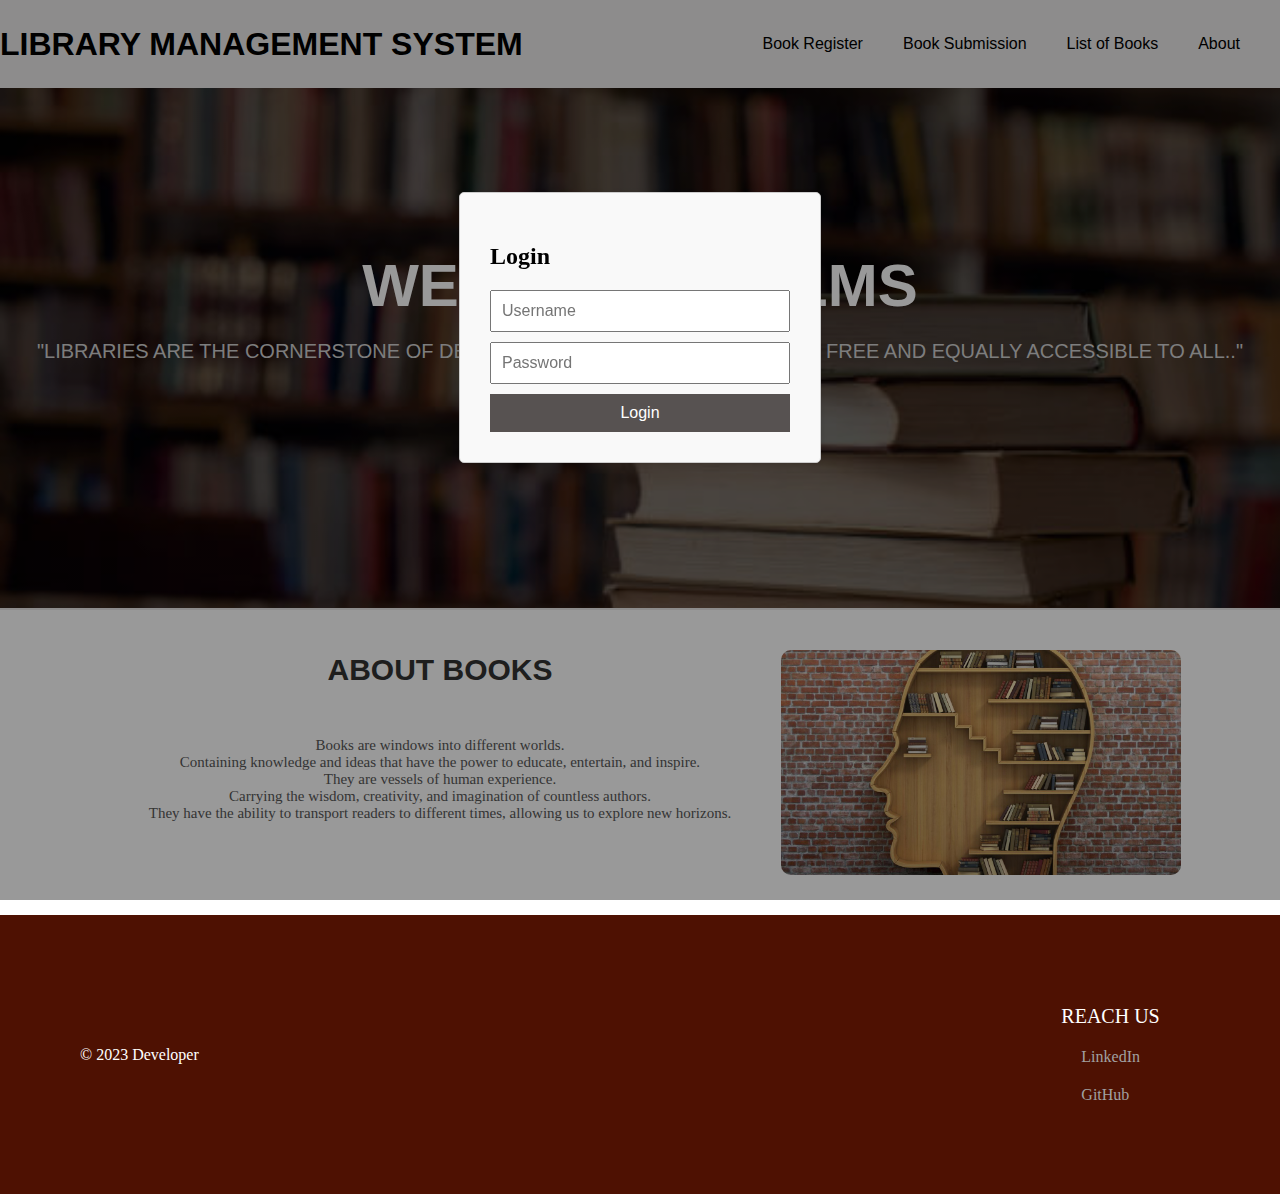
<file: index.html>
<!DOCTYPE html>
<html lang="en">

<head>
  <meta charset="UTF-8">
  <meta http-equiv="X-UA-Compatible" content="IE=edge">
  <meta name="viewport" content="width=device-width, initial-scale=1.0">
  <title>Library_Management_HomePage</title>
  <link rel="stylesheet" href="style.css">
</head>
<body>
  <header class="header">
    <h1>LIBRARY MANAGEMENT SYSTEM</h1>
    <nav class="nav-items">
      <a href="Book_reg_LMS/book_reg_lms.html">Book Register</a>
      <a href="Submission_LMS/submission.html">Book Submission</a>
      <a href="List_LMS/list_lms.html">List of Books</a>
      <a href="About_LMS/About_lms.html">About</a>
    </nav>
  </header>
  <main>
    <div id="loginPopup" class="login-popup">
      <div class="login-content">
       
        <h2>Login</h2>
        <form id="loginForm">
          <input type="text" id="username" placeholder="Username" required>
          <input type="password" id="password" placeholder="Password" required>
          <p id="error-message" class="error-message">Invalid username or password.</p>
          <button type="submit">Login</button>
        </form>
      </div>
    </div>

    <div class="intro">
      <h1>Welcome to LMS</h1>
      <p>"Libraries are the cornerstone of democracy, where information is free and equally accessible to all.." </p>
      <p>                                 - Vartan Gregorian </p>
    </div>
    <div class="about-book">
      <div class="about-book-text">
        <h2 >About Books</h2>
        <div class = "about-book-para">
        <p>Books are windows into different worlds.<br> Containing knowledge and ideas that have the power to educate, entertain, and inspire.<br> They are vessels of human experience.<br> Carrying the wisdom, creativity, and imagination of countless authors.<br>They have the ability to transport readers to different times, allowing us to explore new horizons.</p>
      </div>
      </div>
      <img src="Books.jpg" alt="me">
    </div>
  </main>
  <footer class="footer">
    <div class="copy">&copy; 2023 Developer</div>
    <div class="bottom-links">
      <div class="links">
        <span>Reach Us</span>
        <a href="https://www.linkedin.com/in/gladys-juliana-andrews-a64468210/"><i class="LinkedIn"></i>LinkedIn</a>
        <a href="https://github.com/GladysJulianaAndrews"><i class="GitHub"></i>GitHub</a>
      </div>
      
    </div>
  </footer>
  <script src="script.js"></script>
</body>

</html>
</file>
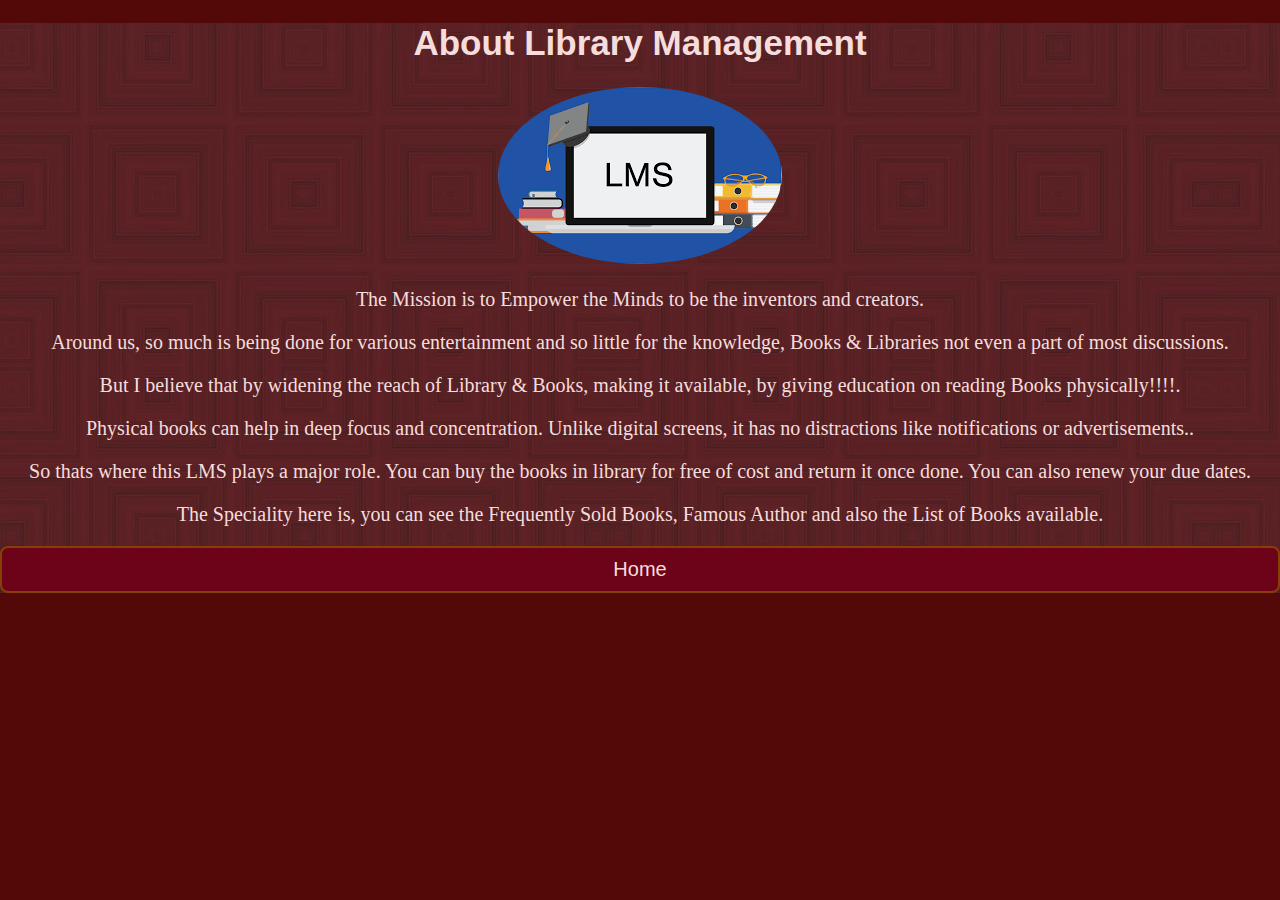
<file: About_LMS/About_lms.html>
<!DOCTYPE html>
<html lang="en">
<head>
<meta charset="utf-8">
<title>HTML</title>
<link rel="stylesheet" href="../About_LMS/About_lms.css">
</head>
<body>
  <div class="About-lms">
    <h1> About Library Management </h1>
	<img src="./about_icon.png">
	<p>The Mission is to Empower the Minds to be the inventors and creators.</p>
	<p>Around us, so much is being done for various entertainment and so little for the knowledge, Books & Libraries not even a part of most discussions.</p>
    <p>But I believe that by widening the reach of Library & Books, making it available, by giving education on reading Books physically!!!!.</p>
    <p>Physical books can help in deep focus and concentration. Unlike digital screens, it has no distractions like notifications or advertisements..</p>
    <p>So thats where this LMS plays a major role. You can buy the books in library for free of cost and return it once done. You can also renew your due dates. </p>
    <p>The Speciality here is, you can see the Frequently Sold Books, Famous Author and also the List of Books available.</p>
   <a href="../index.html" class="Home"> Home</a> 
   </div>
  </div>
</body>
</html>
</file>
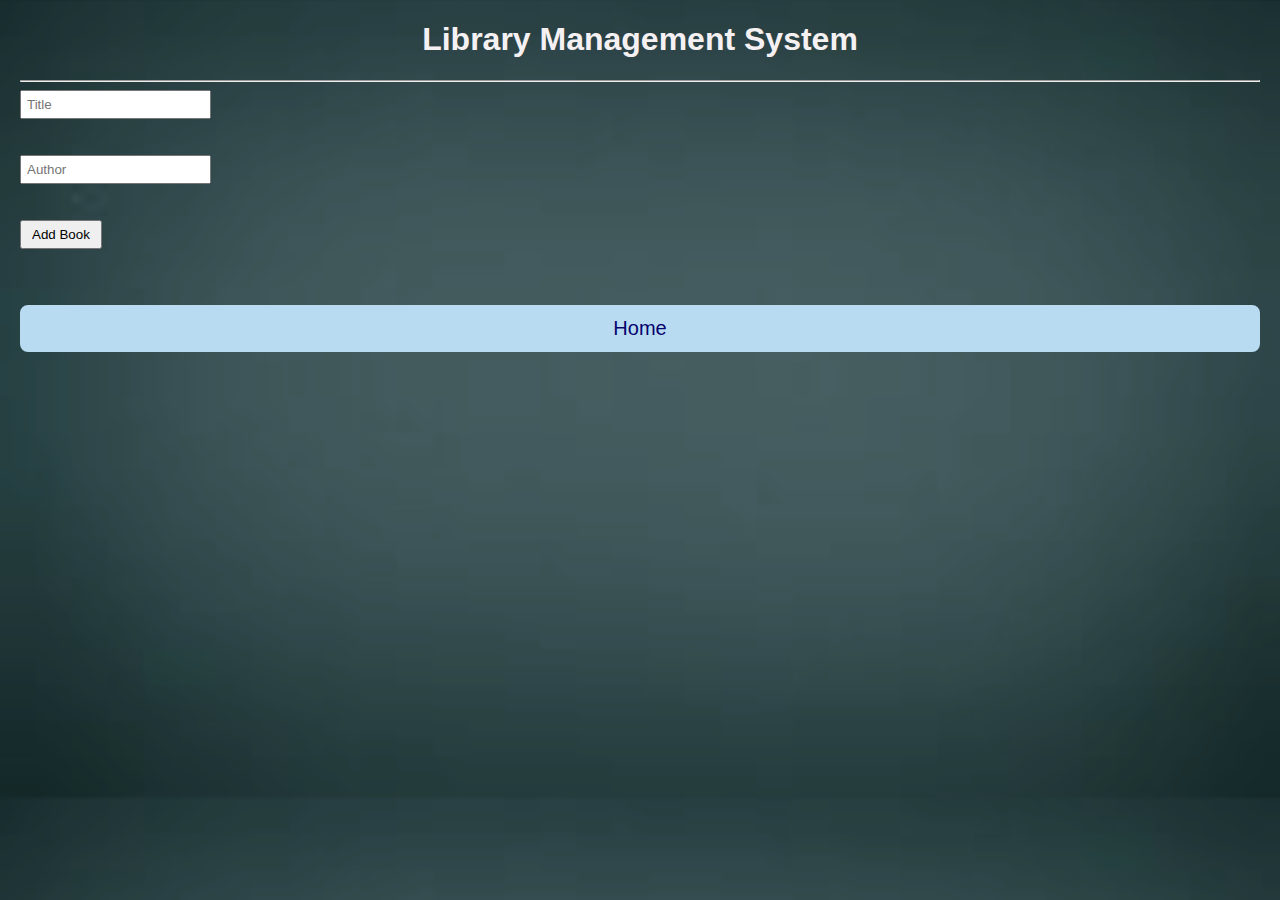
<file: Book_reg_LMS/book_reg_lms.html>
<!DOCTYPE html>
<html>
<head>
  <title>Library Management System</title>
  <link rel="stylesheet" type="text/css" href="./Book_reg_LMS.css">
</head>
<body>
  <h1>Library Management System</h1><hr>
  <form id="addBookForm">
    <input type="text" id="titleInput" placeholder="Title" required><br><br><br>
    <input type="text" id="authorInput" placeholder="Author" required><br><br><br>
    <button type="submit">Add Book</button>
  </form>

  <div id="bookList">
    <ul id="books"></ul>
    <br><br><a href="../index.html" class="Home"> Home</a> 
  </div>

  <script src="../Book_reg_LMS.js"></script>
</body>
</html>
</file>
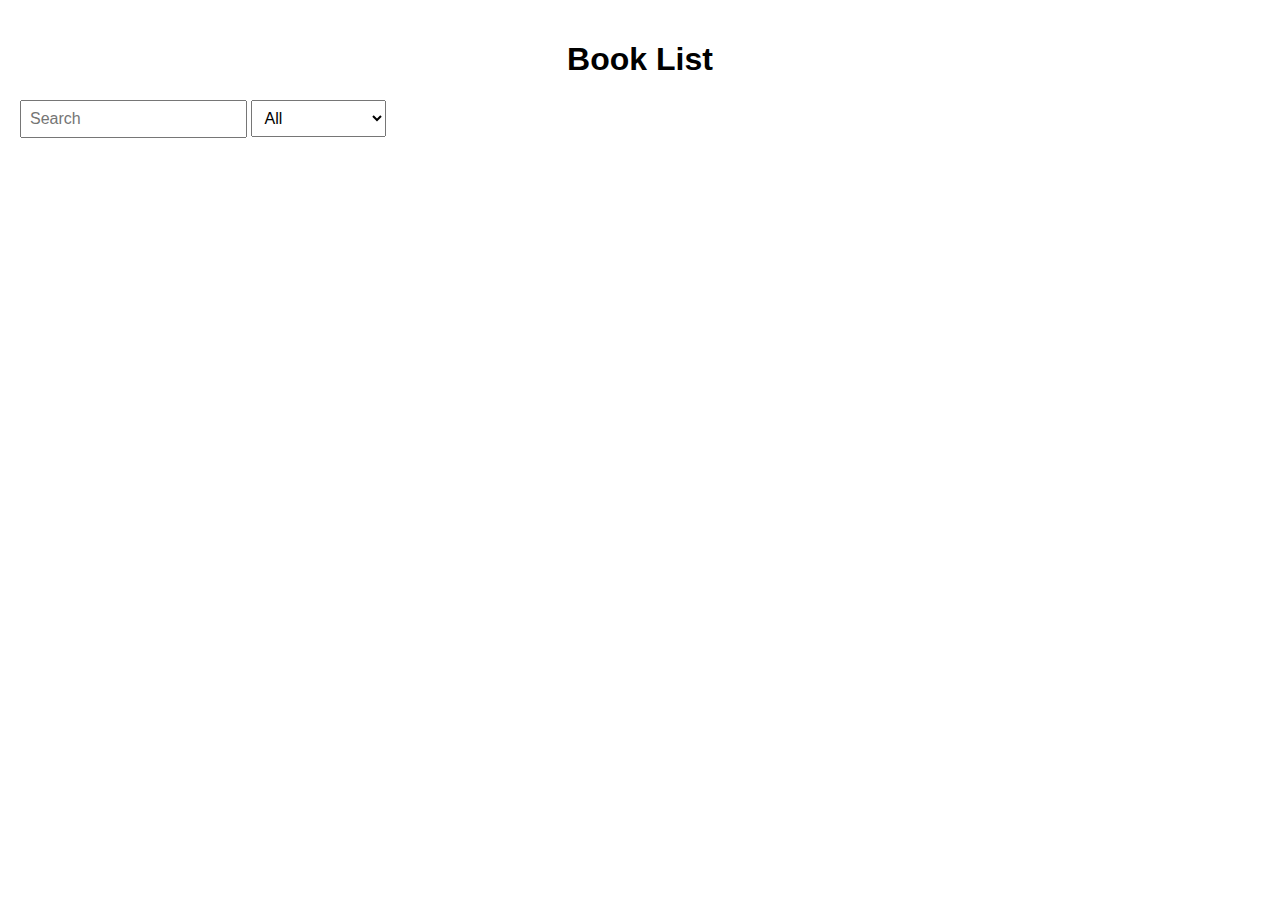
<file: List_LMS/list_lms.html>
<!DOCTYPE html>
<html>
<head>
  <title>Book List</title>
  <link rel="stylesheet" type="text/css" href="./list_lms.css">
</head>
<body>
  <h1>Book List</h1>

  <div id="filters">
    <input type="text" id="searchInput" placeholder="Search">
    <select id="categoryFilter">
      <option value="all">All</option>
      <option value="programming">Programming</option>
      <option value="environment">Environment</option>
      <option value="education">Education</option>
      <option value="motivation">Motivation</option>
    </select>
  </div>

  <ul id="bookList"></ul>

  <div id="pagination"></div>

  <script src="../list_lms.js"></script>
</body>
</html>
</file>
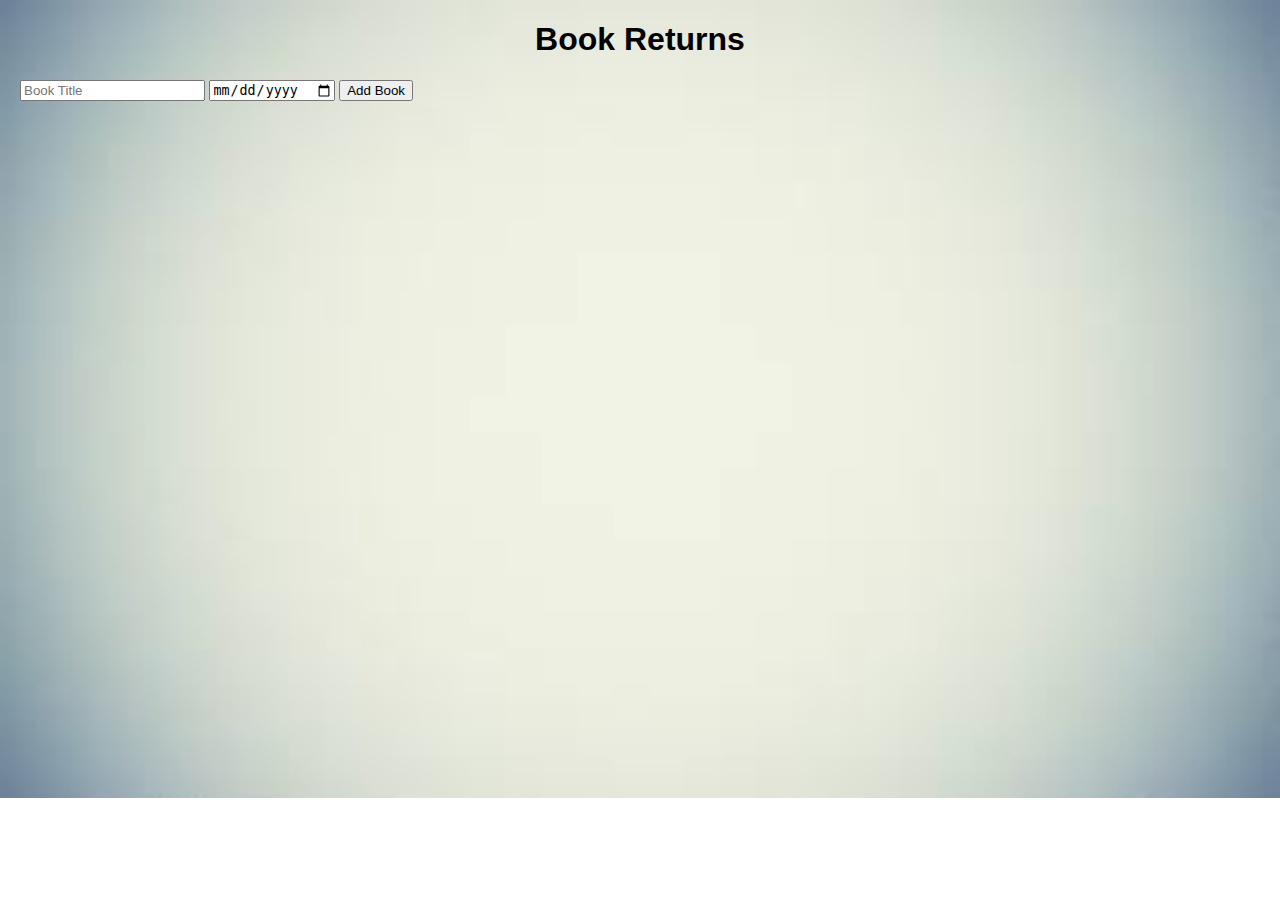
<file: Submission_LMS/submission.html>
<!DOCTYPE html>
<html lang="en">

<head>
  <meta charset="UTF-8">
  <meta name="viewport" content="width=device-width, initial-scale=1.0">
  <title>Book Returns</title>
  <link rel="stylesheet" href="./submission.css">
</head>

<body>
  <h1>Book Returns</h1>
  <input type="text" id="titleInput" placeholder="Book Title">
  <input type="date" id="dateInput">
  <button id="addButton">Add Book</button>
  
  <table id="bookList">
    <tr>
      <th>Book Title</th>
      <th>Purchased Date</th>
      <th>Return Date</th>
      <th></th>
    </tr>
  </table>

  <script src="../submission.js"></script>
</body>

</html>
</file>
<file: style.css>
body {
    margin: 0;
    box-sizing: border-box;
  }
  
  .header {
    display: flex;
    justify-content: space-between;
    font-family: 'Gill Sans', 'Gill Sans MT', Calibri, 'Trebuchet MS', sans-serif;
    align-items: center;
    background-color: #ebeaea;
  }
  
  .header .logo {
    font-size: 25px;
    font-family: 'Sriracha', cursive;
    color: #000;
    text-decoration: none;
    margin-left: 30px;
  }
  
  .nav-items {
    display: flex;
    justify-content: space-around;
    font-family:'Trebuchet MS', 'Lucida Sans Unicode', 'Lucida Grande', 'Lucida Sans', Arial, sans-serif;
    align-items: center;
    background-color: #ebeaea;
    margin-right: 20px;
  }
  
  .nav-items a {
    text-decoration: none;
    color: #000;
    padding: 35px 20px;
  }

  .intro {
    display: flex;
    flex-direction: column;
    justify-content: center;
    align-items: center;
    width: 100%;
    height: 520px;
    background: linear-gradient(to bottom, rgba(0, 0, 0, 0.5) 0%, rgba(0, 0, 0, 0.5) 100%), url("Library.jpg");
    background-size: cover;
    background-position: center;
    background-repeat: no-repeat;
  }
  
  .intro h1 {
    font-family: sans-serif;
    font-family:'Trebuchet MS', 'Lucida Sans Unicode', 'Lucida Grande', 'Lucida Sans', Arial, sans-serif;
    font-size: 60px;
    color: #fff;
    font-weight: bold;
    text-transform: uppercase;
    margin: 0;
  }
  
  .intro p {
    font-size: 20px;
    color: #d1d1d1;
    font-family:'Trebuchet MS', 'Lucida Sans Unicode', 'Lucida Grande', 'Lucida Sans', Arial, sans-serif;
    text-transform: uppercase;
    margin: 20px 0;
  }
  
  .intro button {
    background-color: #5edaf0;
    color: #000;
    padding: 10px 25px;
    border: none;
    border-radius: 5px;
    font-size: 20px;
    font-weight: bold;
    cursor: pointer;
    box-shadow: 0px 0px 20px rgba(255, 255, 255, 0.4)
  }
  
  .about-book {
    display: flex;
    justify-content: center;
    align-items: center;
    padding: 40px 50px;
    border-top: 2px solid #ebeaea;
  }
  
  .about-book-para {
    text-align: center;
    align-items: center;
    padding: 40px 50px;
    font-family: 'Gill Sans', 'Gill Sans MT', Calibri, 'Trebuchet MS', sans-serif;
  }
  .about-book img {
    width: 400px;
    max-width: 100%;
    height: auto;
    border-radius: 10px;
  }
  
  .about-book-text h2 {
    font-size: 30px;
    color: #333333;
    text-align: center;
    font-family:'Trebuchet MS', 'Lucida Sans Unicode', 'Lucida Grande', 'Lucida Sans', Arial, sans-serif;
    text-transform: uppercase;

    margin: 0;
  }
  
  .about-book-text p {
    font-size: 15px;
    color: #585858;
    font-family: Cambria, Cochin, Georgia, Times, 'Times New Roman', serif;
    margin: 10px 0;
  }
  
  .footer {
    display: flex;
    justify-content: space-between;
    align-items: center;
    background-color: #4e1102;
    padding: 40px 80px;
  }
  
  .footer .copy {
    color: #fff;
  }
  
  .bottom-links {
    display: flex;
    justify-content: space-around;
    align-items: center;
    padding: 40px 0;
  }
  
  .bottom-links .links {
    display: flex;
    flex-direction: column;
    justify-content: center;
    align-items: justify;
    padding: 0 40px;
  }
  
  .bottom-links .links span {
    font-size: 20px;
    color: #fff;
    text-transform: uppercase;
    margin: 10px 0;
  }
  
  .bottom-links .links a {
    text-decoration: none;
    color: #a1a1a1;
    padding: 10px 20px;
  }

  .login-popup {
    display: none;
    position: fixed;
    z-index: 999;
    left: 0;
    top: 0;
    width: 100%;
    height: 100%;
    overflow: auto;
    background-color: rgba(0, 0, 0, 0.4);
  }
  
  .login-content {
    background-color: #f9f9f9;
    margin: 15% auto;
    padding: 30px;
    border: 1px solid #ccc;
    width: 300px;
    border-radius: 5px;
    box-shadow: 0 2px 8px rgba(0, 0, 0, 0.1);
  }
  
  
  #loginForm {
    display: flex;
    flex-direction: column;
  }
  
  #loginForm input[type="text"],
  #loginForm input[type="password"] {
    margin-bottom: 10px;
    padding: 10px;
    font-size: 16px;
  }
  
  .error-message {
    display: none;
    color: red;
    font-size: 14px;
    margin-top: 10px;
    text-align: center;
  }
  
  button[type="submit"] {
    background-color: #575251;
    color: white;
    padding: 10px;
    font-size: 16px;
    border: none;
    cursor: pointer;
  }
  
  button[type="submit"]:hover {
    opacity: 0.8;
  }
</file>
<file: About_LMS/About_lms.css>
body{
    margin: 0;
    background-color: #540909;
    box-sizing: border-box;
}
.About-lms {
    width: 100%;
    text-align: center;
    background:linear-gradient(to bottom, rgba(0, 0, 0, 0.5) 0%, rgba(0, 0, 0, 0.5) 100%), url('../About_LMS/About_bg.jpg');
  }
  h1{
    color:  rgb(245, 221, 221);
    font-family:'Trebuchet MS', 'Lucida Sans Unicode', 'Lucida Grande', 'Lucida Sans', Arial, sans-serif;
    font-size: 35px;
  }
  img {
    border-radius: 50%;
  }
  
  p {
    font-size: 20px;
    color:  rgb(245, 221, 221);
  } 
  h3 {
    text-shadow:5px;
  }

  a {
    padding: 10px;
    text-align: center;
    display: block;
    font-family:'Trebuchet MS', 'Lucida Sans Unicode', 'Lucida Grande', 'Lucida Sans', Arial, sans-serif;
    background-color: rgb(108, 3, 24);
    border: 2px solid rgb(134, 64, 7);
    text-decoration: none;
    color: rgb(245, 221, 221);
    border-radius: 8px;
    font-size: 20px;	  
 }
</file>
<file: Book_reg_LMS/Book_reg_LMS.css>
body {
    font-family: Arial, sans-serif;
    margin: 20px;
    background:linear-gradient(to bottom, rgba(0, 0, 0, 0.3) 0%, rgba(0, 0, 0, 0.3) 100%),url('./book_reg_lms_bg.jpg');
    background-repeat: no-repeat center center fixed;
    background-size: cover;
  }
  
  h1 {
    text-align: center;
    font-family:'Segoe UI', Tahoma, Geneva, Verdana, sans-serif;
    color: rgb(245, 241, 243);

  }
  
  form {
    margin-bottom: 20px;
  }
  
  input[type="text"] {
    padding: 5px;
    margin-right: 10px;
  }
  
  button {
    padding: 5px 10px;
  }
  
  ul {
    list-style-type: none;
    padding: 0;
  }
  
  li {
    margin-bottom: 10px;
  }
  
  li span {
    color:cornsilk;
    font-weight: bold;
    margin-right: 5px;
  }
  
  li button {
    margin-left: 10px;
  }

  a {
    padding: 10px;
    text-align: center;
    display:block;
    font-family:'Trebuchet MS', 'Lucida Sans Unicode', 'Lucida Grande', 'Lucida Sans', Arial, sans-serif;
    background-color: rgb(185, 219, 241);
    border: 2px solid  rgb(185, 219, 241) ;
    text-decoration: none;
    color: rgb(5, 3, 108);
    border-radius: 8px;
    font-size: 20px;	  
 }
</file>
<file: List_LMS/list_lms.css>
body {
  font-family: Arial, sans-serif;
  margin: 0;
  padding: 20px;
}

h1 {
  text-align: center;
}

#filters {
  margin-bottom: 20px;
}

#searchInput,
#categoryFilter {
  padding: 8px;
  font-size: 16px;
}

ul {
  list-style-type: none;
  padding: 0;
}

li {
  display: flex;
  align-items: center;
  margin-bottom: 10px;
  border: 1px solid #ccc;
  padding: 10px;
}

li img {
  width: 50px;
  height: 50px;
  margin-right: 10px;
}

li h3 {
  margin: 0;
}

li p {
  margin: 5px 0;
}

#pagination {
  text-align: center;
  margin-top: 20px;
}

.page-link {
  display: inline-block;
  padding: 5px 10px;
  background-color: #ccc;
  color: #333;
  text-decoration: none;
  margin-right: 5px;
}

.page-link.active {
  background-color: #333;
  color: #fff;
}
</file>
<file: Submission_LMS/submission.css>
body {
    font-family: Arial, sans-serif;
    margin: 20px;
    background-image: url('./submission_bg.jpg');
    background-repeat: no-repeat;
    background-size: cover;
  }
  
  h1 {
    text-align: center;
  }
  
  table {
    width: 100%;
    border-collapse: collapse;
    margin-top: 20px;
  }
  
  table th, table td {
    padding: 10px;
    text-align: left;
    border-bottom: 1px solid #ddd;
  }
  
  table th:last-child, table td:last-child {
    text-align: center;
  }
  
  .deleteButton {
    background-color: #f44336;
    color: white;
    border: none;
    padding: 5px 10px;
    cursor: pointer;
    border-radius: 3px;
  }
</file>
